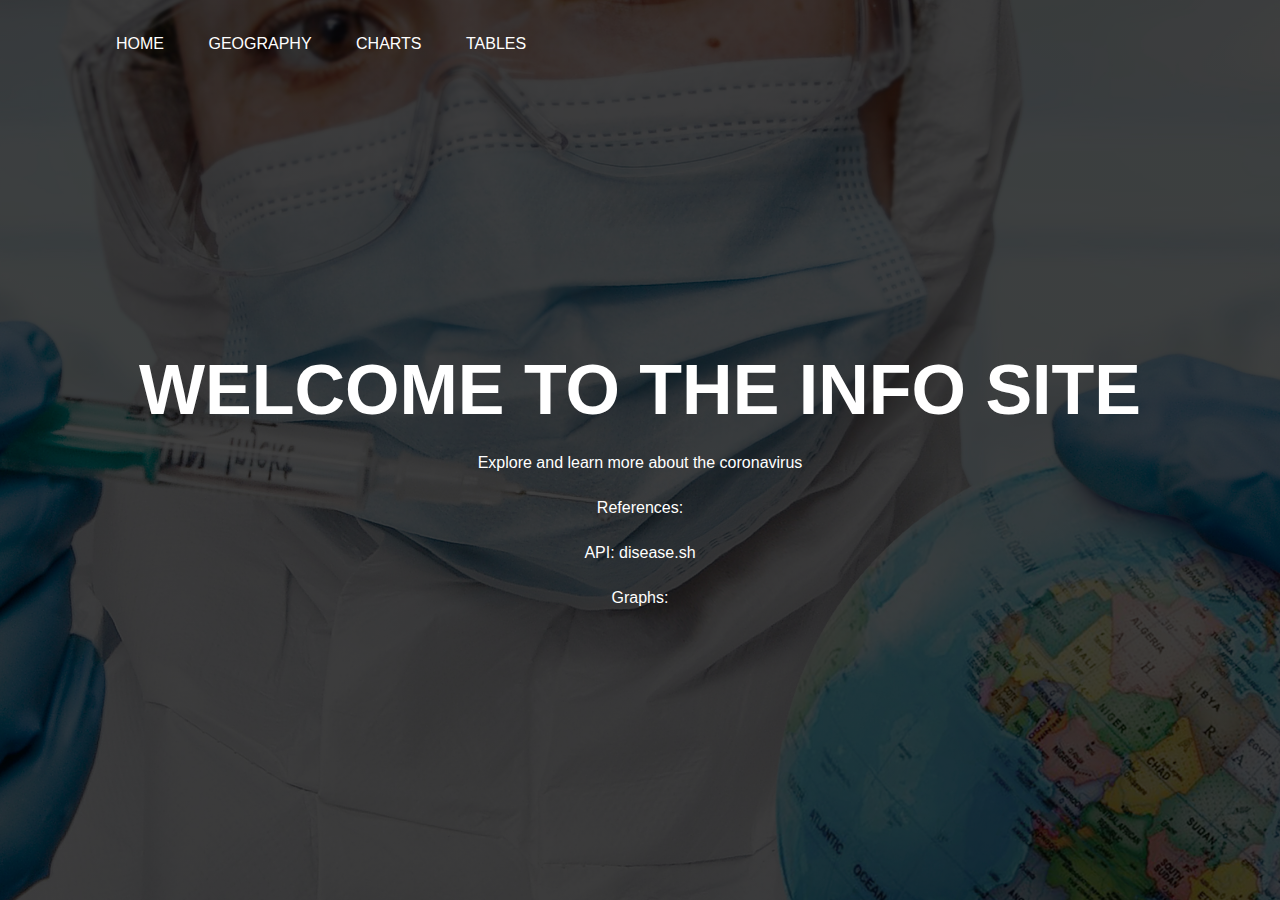
<file: home.html>
<!DOCTYPE html>
<html>
    <head>
        <title>Covid 19 Info Site</title>
        <link rel="stylesheet" href="home.css">
    </head>
    <body>
        <div class="banner">
            <div class="navbar">
                <ul>
                    <li><a href="home.html">Home</a></li>
                    <li><a href="index.html">Geography</a></li>
                    <li><a href="graphs.html">Charts</a></li>
                    <li><a href="tables.html">Tables</a></li>
                </ul>
            </div>

            <div class="content">
                <h1>WELCOME TO THE INFO SITE</h1>
                <p>Explore and learn more about the coronavirus</p>
                <p>References:</p>
                <p>API: disease.sh</p>
                <p>Graphs:</p>
            </div>
        </div>
    </body>
</html>
</file>
<file: home.css>
*{
    margin: 0;
    padding: 0;
    font-family: sans-serif;
}

.banner{
    width: 100%;
    height: 100vh;
    background-image: linear-gradient(rgba(0,0,0,0.75), rgba(0,0,0,0.75)), url(covidbackground.jpg);
    background-size: cover;
    background-position: center;
}
.navbar{
    width: 85%;
    margin: auto;
    padding: 35px 0;
    display: flex;
    align-items: center;
    justify-content: space-between;
}

.navbar ul li {
    list-style: none;
    display: inline-block;
    margin: 0 20px;
    position: relative;
}

.navbar ul li a{
    text-decoration: none;
    color: #fff;
    text-transform: uppercase;
}

.navbar ul li::after{
    content: '';
    height: 3px;
    width: 0;
    background: #009688;
    position: absolute;
    left: 0;
    bottom: -10px;
    transition: 0.5s;
}

.navbar ul li:hover::after{
    width: 100%;
}

.content{
    width:100%;
    position: absolute;
    top: 50%;
    transform: translateY(-50%);
    text-align: center;
    color: #fff;
}

.content h1{
    font-size: 70px;
    margin-top: 80px;
}

.content p{
    margin: 20px auto;
    font-weight: 100;
    line-height: 25px;
}
</file>
